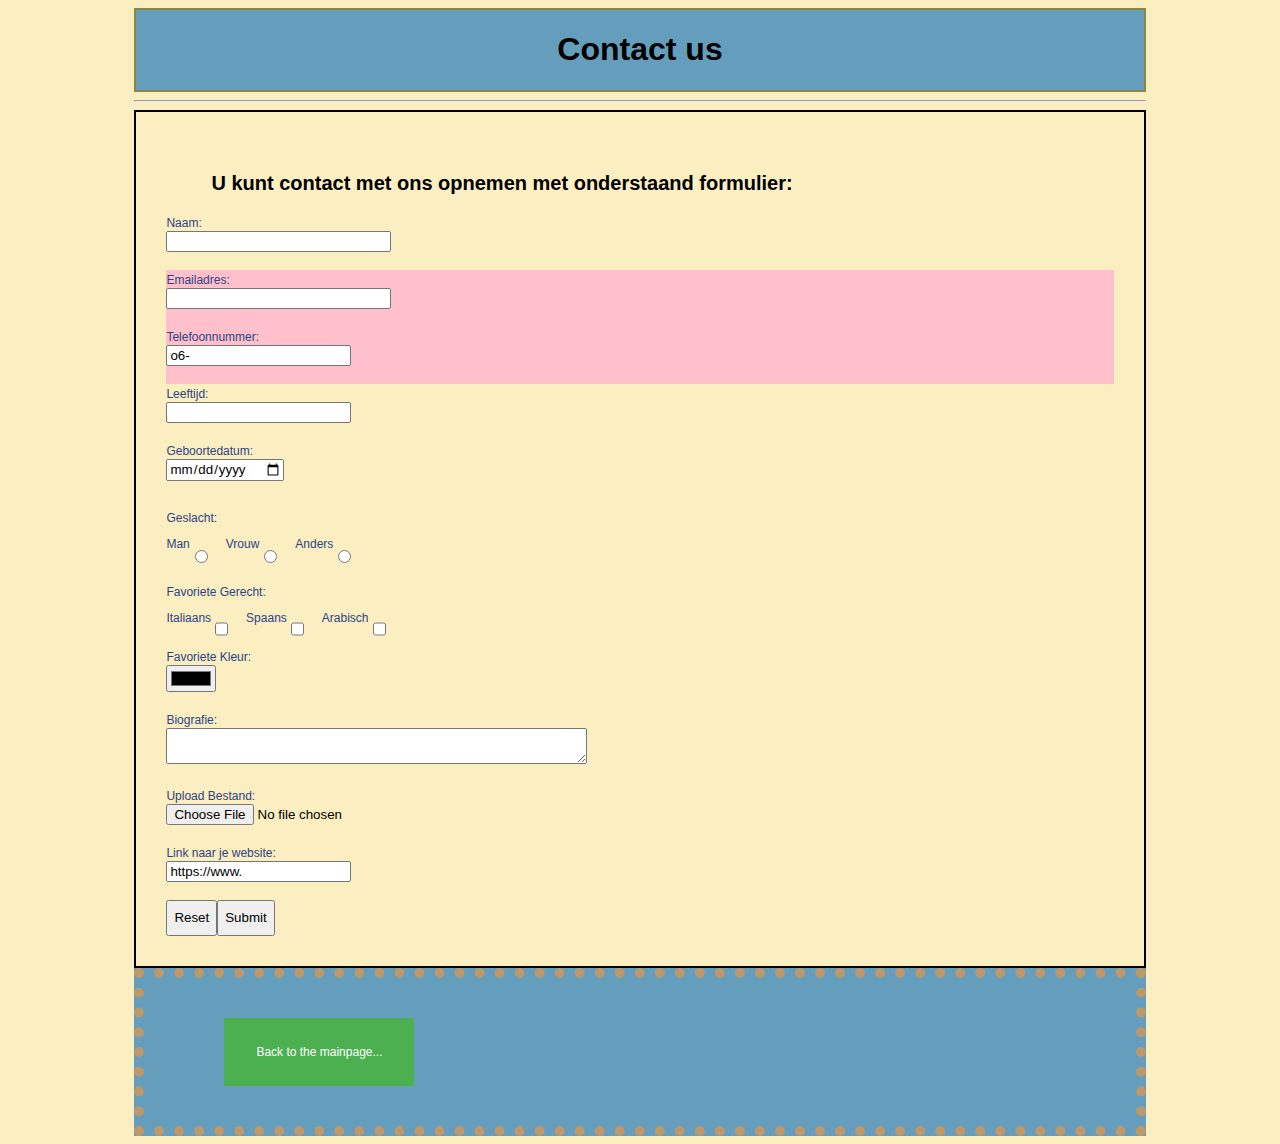
<file: contact.html>
<!DOCTYPE html>
<html>

<head>
    <!-- hier zet je de code in de head tags -->
    <link rel="stylesheet" type="text/css" href="styles.css">
    <title> Contact Us</title>
</head>

<body>
    <!-- hier zet je de code in de body tags-->
    <div class="container">
        <header>
            <h1>Contact us</h1>
        </header>
        <hr>
        <main>
            <form class="contact" name="contact" method="POST" data-netlify="true" data-netlify-recaptcha="true">
                <div>
                    <h1>U kunt contact met ons opnemen met onderstaand formulier:</h1>
                </div>
                <div>
                    <label for="username">Naam:</label><br>
                    <input type="text" id="username" name="username" size="25"><br><br>
                </div>
                <div>
                    <label for="email">Emailadres:</label><br>
                    <input type="email" id="email" name="email" size="25"><br><br>
                </div>
                <div>
                    <label for="telefoonnummer">Telefoonnummer:</label><br>
                    <input type="tel" id="telefoonnummer" name="telefoonnummer" value="o6-"><br><br>
                </div>
                <div>
                    <label for="leeftijd">Leeftijd:</label><br>
                    <input type="number" id="leeftijd" name="leeftijd"><br><br>
                </div>
                <div>
                    <label for="geboortedatum">Geboortedatum:</label><br>
                    <input type="date" id="geboortedatum" name="geboortedatum" size="6"><br><br>
                </div>
                <div>
                    <p>Geslacht:</p>
                </div>
                <div>
                    <group class="inline-radio">
                        <label for="man" class="man">Man</label><br>
                        <input type="radio" name="geslacht:" value="Man"><br><br>
                        <label for="vrouw" class="vrouw">Vrouw</label><br>
                        <input type="radio" name="geslacht:" value="Vrouw"><br><br>
                        <label for="anders" class="anders">Anders</label>
                        <input type="radio" name="geslacht:" value="Anders"><br><br>
                    </group>
                </div>
                <div>
                    <p>Favoriete Gerecht:</p>
                </div>
                <div>
                    <group class="inline-checkbox">
                        <label for="Favoriete Gerecht1:" class="italiaans">Italiaans</label><br>
                        <input type="checkbox" name="Favoriete Gerecht1:" id="Favoriete Gerecht1:"
                            value="Italiaans"><br><br>
                        <label for="Favoriete Gerecht2:" class="spaans">Spaans</label><br>
                        <input type="checkbox" name="Favoriete Gerecht2:" value="Spaans"><br><br>
                        <label for="Favoriete Gerecht3:" class="arabisch">Arabisch</label><br>
                        <input type="checkbox" name="Favoriete Gerecht3:" value="Arabisch"><br><br>
                    </group>
                </div>
                <div>
                    <label for="kleur">Favoriete Kleur:</label><br>
                    <input type="color" id="kleur" name="kleur"><br><br>
                </div>
                <div>
                    <label for="biografie">Biografie:</label><br>
                    <textarea id="biografie" name="biografie" cols="50"></textarea><br><br>
                </div>
                <div>
                    <label for="file">Upload Bestand:</label><br>
                    <input type="file" id="file" name="file"><br><br>
                </div>
                <div>
                    <label for="url">Link naar je website:</label><br>
                    <input type="url" id="url" name="url" value="https://www."><br><br>
                </div>
                <div>
                    <group class="inline-sendbutton">
                        <div data-netlify-recaptcha="true"></div>
                        <input type="reset" id="reset" name="reset"><br><br>
                        <input type="submit" id="submit" name="submit"><br><br>
                    </group>
                </div>

            </form>


        </main>
        <footer>
            <nav class="button">
                <a href="index.html">
                    <p>Back to the mainpage...</p>
                </a>
            </nav>
        </footer>
    </div><!-- Container DIV-->
</body>

</html>
</file>
<file: styles.css>
.container {width:80% ; margin:auto} 

a {text-decoration: none; font-family: 'Gill Sans', 'Gill Sans MT', Calibri, 'Trebuchet MS', sans-serif;color: #fff ;font-size:12px}
a:hover {color:#000}

.button {background-color: #4CAF50;border: none;color: white;padding: 15px 32px;text-align: center;text-decoration: none;display: inline-block;font-size: 16px;}
.button:hover {color:rgb(62, 87, 231)}

/*  Mobile CSS */
body {background-color:#a8a57c ;}
header {background-color: #659DBD; border: 2px #8D8741 solid;}
header h1 {background-color:#659DBD; text-align: center;font-family: 'Gill Sans', 'Gill Sans MT', Calibri, 'Trebuchet MS', sans-serif;}
header nav ul {list-style-type: none;  margin-left:10px;}
header ul li {display: inline-block; word-spacing:0.1em;margin:10px}

.main {background-color: #BC986A;margin:40px;border: 5px #8D8741 dotted;padding-top: 40px; padding-right: 50px; padding-bottom: 20px;padding-left: 80px;}
.article_1 h1 {border: 2px #8D8741 solid;display:inline;text-align: center;font-family: 'Gill Sans', 'Gill Sans MT', Calibri, 'Trebuchet MS', sans-serif;font-size:14px;color: #264353;}
.article_1 p {font-family: Verdana, Geneva, Tahoma, sans-serif;font-size: 10px;}
.article_1 figure {float:left;}
.article_1 figure img {border: 4px #68a7da solid;max-width:34%;padding:20px;background-color: #8D8741;display: inline;}
.article_1 h2 {border: 2px #8D8741 solid;display:inline;text-align: left;font-family: 'Gill Sans', 'Gill Sans MT', Calibri, 'Trebuchet MS', sans-serif;font-size: 12px;}
.article_1 ol {list-style: square;font-family: 'Lucida Sans', 'Lucida Sans Regular', 'Lucida Grande';font-size: 10px}

.article_2{margin-top:20px}
.article_2 h1 {border: 2px #8D8741 solid;display:inline;text-align:center;font-family: 'Gill Sans', 'Gill Sans MT', Calibri, 'Trebuchet MS', sans-serif;font-size:12px}
.article_2 p {font-family: Verdana, Geneva, Tahoma, sans-serif;font-size: 10px;}
.article_2 ol {list-style: upper-latin;font-family: 'Lucida Sans', 'Lucida Sans Regular', 'Lucida Grande', 'Lucida Sans Unicode', Geneva, Verdana, sans-serif;font-size: 10px;}

footer {background-color:#659DBD;border: 10px #BC986A dotted;padding:40px 80px}

.column img{max-width: 50%;padding:25px;}
.column h1 {margin-top:25px;margin-left: 40px;text-decoration:underline;padding:5px;font-size:12px;font-family:'Gill Sans', 'Gill Sans MT', Calibri, 'Trebuchet MS', sans-serif}
.column ul {margin-top:5px;margin-left: 50px;padding:5px;font-family: 'Segoe UI', Tahoma, Geneva, Verdana, sans-serif;font-size: 10px;list-style: circle;word-spacing:1px;}
.column p {margin:20px;border-radius: 20px;border:#8D8741 solid 2px;padding:8px;background-color: #fff;font-size: 5px;font-family: Impact, Haettenschweiler, 'Arial Narrow Bold', sans-serif;font-weight: 300;font-style: italic;display:inline;}
.threerows:after {content: "";display: table;clear: both;}

.contact {border: 2px #000 solid; padding: 30px}
.contact h1 {margin-top:25px;margin-left: 40px;padding:5px;font-size:16px;font-family:'Gill Sans', 'Gill Sans MT', Calibri, 'Trebuchet MS', sans-serif}
.contact p {font-family: Verdana, Geneva, Tahoma, sans-serif;font-size: 12px;color: rgb(43, 67, 134);}
.contact label {font-family: Verdana, Geneva, Tahoma, sans-serif;font-size: 12px;color: rgb(43, 67, 134);}
.contact input {font-family: Verdana, Geneva, Tahoma, sans-serif;}

/*  Form */
.inline-radio {display:flex;font-style: bold;}
.vrouw {margin-left: 15px}
.anders {margin-left: 15px}
.inline-checkbox {display:flex;font-style: bold}
.spaans {margin-left: 15px}
.arabisch {margin-left: 15px}
.inline-sendbutton {display:flex;}

/*  Blogpost */
.blogpost { width: 300px; border: 1px solid black ; }

.flexbox {display: flex;flex-flow: row wrap;justify-content:space-between;}
div:nth-child(3) {align-self: flex-end; background: pink;}
div:nth-child(4) {align-self: center; background: pink;}



/*  Desktop CSS */
@media screen and (min-width:1024px) { body {background-color:#FBEEC1;} .main {color: rgb(36, 36, 119);line-height: 20px;} .column {float: left;width: 33.33%;} .threerows:after {content: "";display: table;clear: both;} .article_1 h1 {font-size: 25px;} .article_1 p {font-size: 12px} .article_1 h2 {font-size: 16px} .article_2 h1 {font-size: 16px}.article_2 p {font-size: 12px;}.contact h1 {font-size: 20px;} }
</file>
